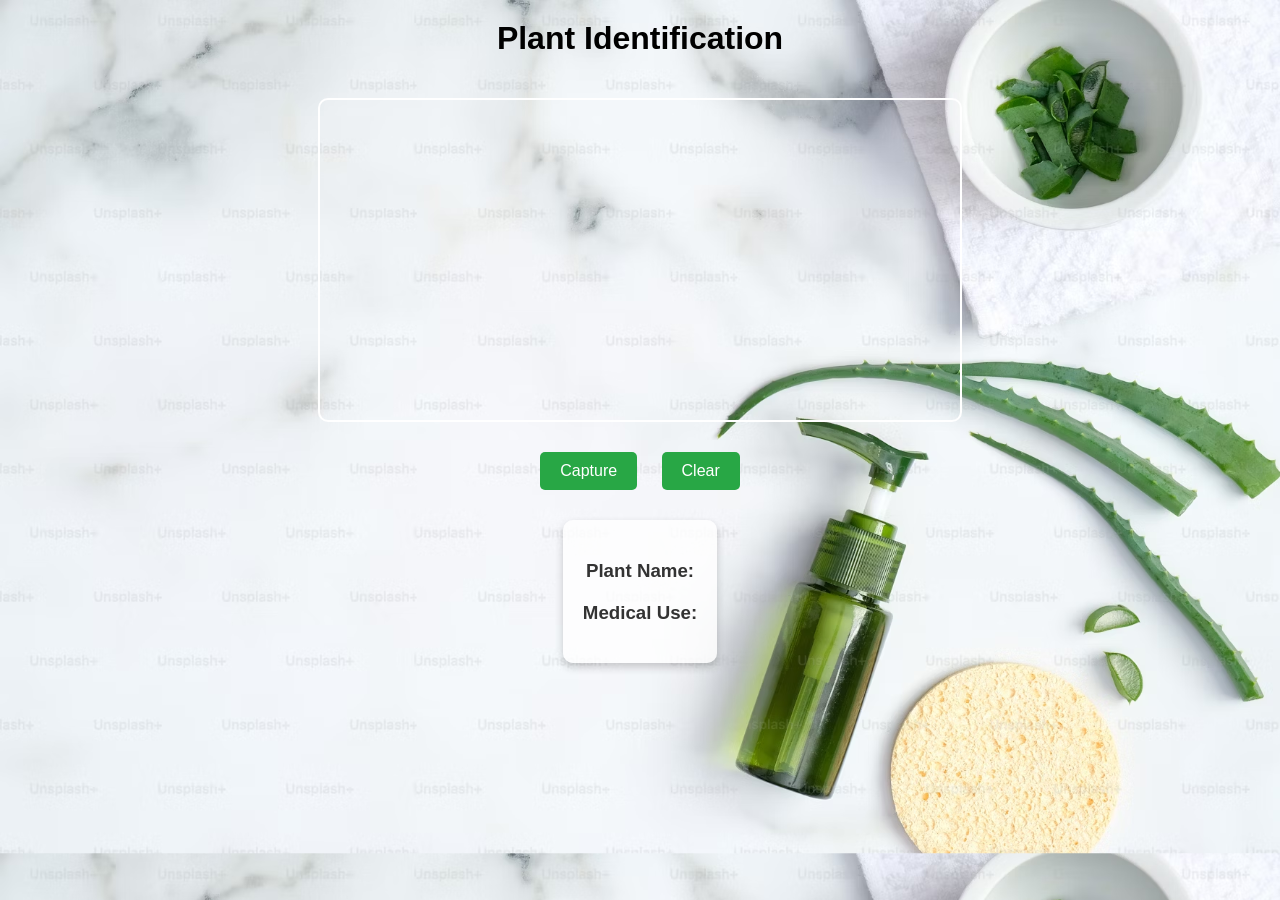
<file: templates/index.html>
<!DOCTYPE html>
<html lang="en">
<head>
    <meta charset="UTF-8">
    <meta name="viewport" content="width=device-width, initial-scale=1.0">
    <title>Plant Identification</title>
    <style>
        body {
            margin: 0;
            font-family: Arial, sans-serif;
            background-image: url('/static/background.avif'); /* Add your plant background image here */
            background-size: cover;
            color: #333;
            display: flex;
            flex-direction: column;
            align-items: center;
        }

        h1 {
            text-align: center;
            margin-top: 20px;
            color: black;
        }

        #video, #capturedImage {
            width: 100%; /* Full width for mobile */
            max-width: 640px; /* Max width for larger screens */
            height: auto; /* Maintain aspect ratio */
            border: 2px solid #fff;
            border-radius: 10px;
            display: block;
            margin: 20px auto;
        }

        #canvas {
            display: none; /* Keep canvas hidden */
        }

        #captureButton, #clearButton {
            padding: 10px 20px;
            margin: 10px;
            background-color: #28a745;
            color: #fff;
            border: none;
            border-radius: 5px;
            cursor: pointer;
            font-size: 16px;
        }

        #captureButton:hover, #clearButton:hover {
            background-color: #218838;
        }

        #result {
            text-align: center;
            margin-top: 20px;
            background-color: rgba(255, 255, 255, 0.8);
            padding: 20px;
            border-radius: 10px;
            box-shadow: 0 4px 8px rgba(0, 0, 0, 0.2);
            max-width: 400px;
            margin-left: auto;
            margin-right: auto;
        }

        #plantName, #medicalUse {
            margin: 10px 0;
            font-size: 20px;
            color: #333;
        }

        /* Hide the captured image by default */
        #capturedImage {
            display: none;
        }
    </style>
</head>
<body>
    <h1>Plant Identification</h1>

    <!-- Display live video stream from the user's camera -->
    <video id="video" autoplay></video>

    <!-- Image to display captured plant image -->
    <img id="capturedImage" />

    <!-- Canvas to capture the image from video -->
    <canvas id="canvas"></canvas> <!-- No initial dimensions set -->

    <!-- Button to capture image -->
    <div style="text-align: center;">
        <button id="captureButton">Capture</button>
        <button id="clearButton">Clear</button>
    </div>
    <!-- Add this below your result div -->
<div id="processingMessage" style="display: none; text-align: center; font-size: 18px; color: #333; margin-top: 20px;">
    Processing...
</div>


    <!-- Display results after identification -->
    <div id="result">
        <h3>Plant Name: <span id="plantName"></span></h3>
        <h3>Medical Use: <span id="medicalUse"></span></h3>
    </div>

    <script>
        let currentStream; // To hold the current video stream
        let currentCamera = 'user'; // Default camera for desktop

        // Function to determine camera based on device type
        const setCameraFacingMode = () => {
            const userAgent = navigator.userAgent.toLowerCase();
            if (/mobile|android|iphone|ipad|ipod/.test(userAgent)) {
                currentCamera = 'environment'; // Use back camera on mobile devices
            } else {
                currentCamera = 'user'; // Use front camera on laptops
            }
        };

        // Function to start camera
        const startCamera = (camera) => {
            const constraints = {
                video: { facingMode: camera }
            };

            navigator.mediaDevices.getUserMedia(constraints)
                .then(stream => {
                    const video = document.getElementById('video');
                    video.srcObject = stream;
                    currentStream = stream;

                    // Set canvas dimensions to match video stream resolution
                    video.onloadedmetadata = () => {
                        const canvas = document.getElementById('canvas');
                        canvas.width = video.videoWidth;  // Set canvas width to video width
                        canvas.height = video.videoHeight; // Set canvas height to video height
                    };
                })
                .catch(err => {
                    console.error("Error accessing camera: ", err);
                });
        };

        // Determine camera mode based on device type
        setCameraFacingMode();

        // Start the camera on page load
        startCamera(currentCamera);

        // Capture the image from the video stream
        document.getElementById('captureButton').addEventListener('click', () => {
            const context = document.getElementById('canvas').getContext('2d');
            context.drawImage(document.getElementById('video'), 0, 0, canvas.width, canvas.height);

            // Convert the captured image to a data URL
            const imageData = document.getElementById('canvas').toDataURL('image/png');

            // Display the captured image in the center
            document.getElementById('capturedImage').src = imageData;
            document.getElementById('capturedImage').style.display = 'block'; // Show the captured image
            document.getElementById('video').style.display = 'none'; // Hide the video element

            document.getElementById('processingMessage').style.display = 'block';

            // Stop the video stream
            const tracks = currentStream.getTracks();
            tracks.forEach(track => track.stop());

            // Send the captured image to the backend for processing
            fetch('/identify', {
                method: 'POST',
                headers: {
                    'Content-Type': 'application/json',
                },
                body: JSON.stringify({ image: imageData })
            })
            .then(response => response.json())
            .then(data => {
                document.getElementById('processingMessage').style.display = 'none';

                document.getElementById('plantName').textContent = data.class_name;
                document.getElementById('medicalUse').textContent = data.medical_use;
            })
            .catch(err => {
                console.error("Error identifying plant:", err);
                document.getElementById('processingMessage').style.display = 'none';
            });
        });

        // Clear the captured image and restart the camera stream
        document.getElementById('clearButton').addEventListener('click', () => {
            // Hide the captured image
            document.getElementById('plantName').textContent = '';
            document.getElementById('medicalUse').textContent = '';
            document.getElementById('capturedImage').style.display = 'none'; // Hide the image
            document.getElementById('video').style.display = 'block'; // Show the video
            startCamera(currentCamera); // Restart the camera
        });
    </script>
</body>
</html>
</file>
